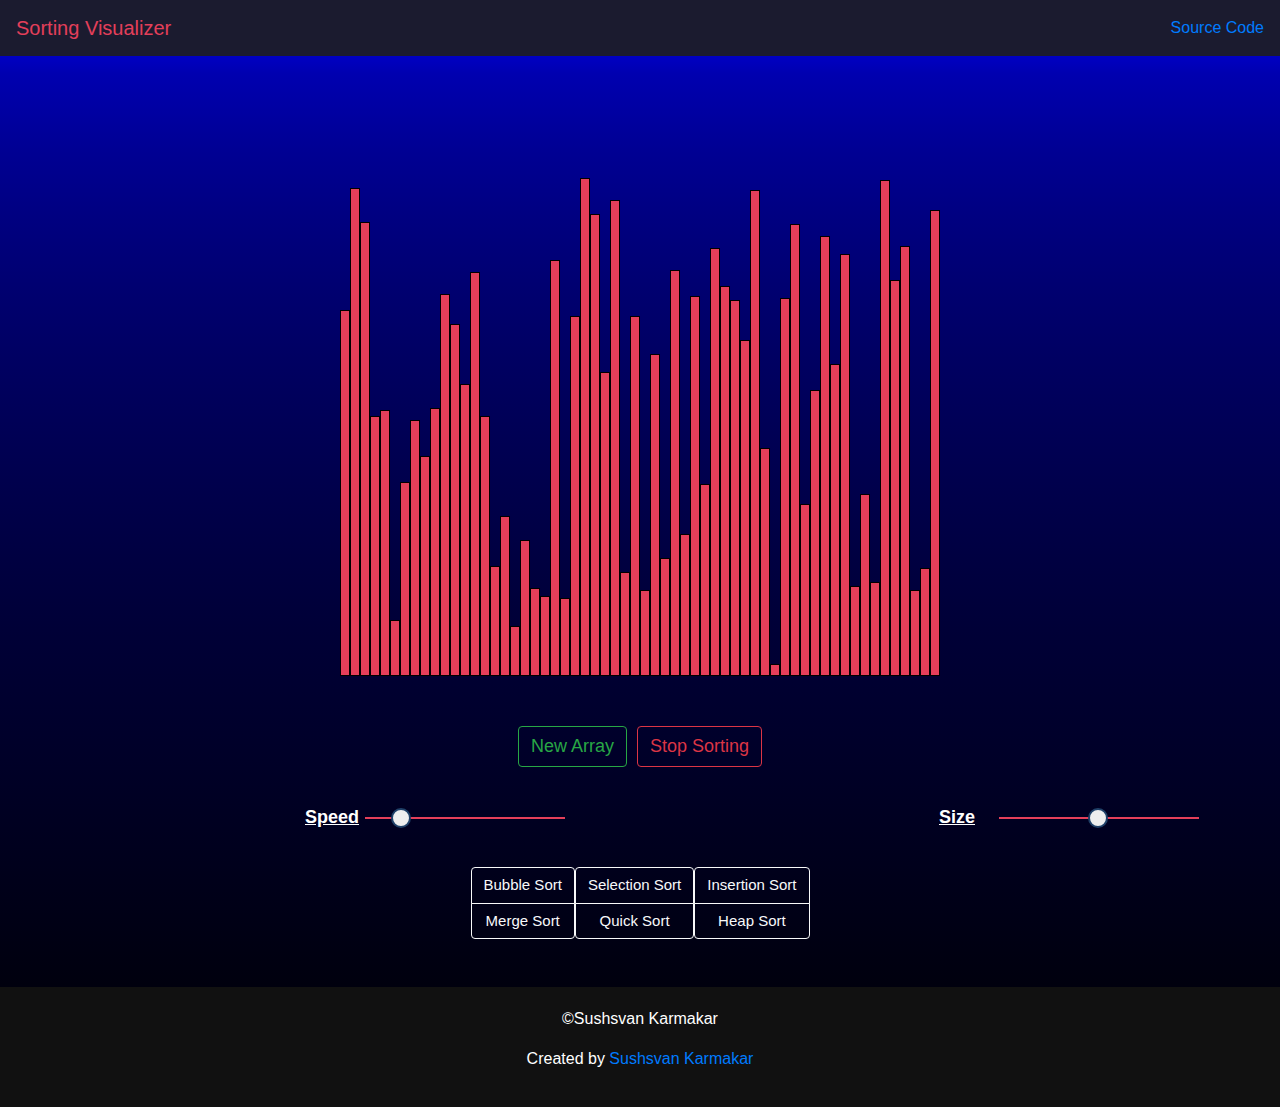
<file: index-main.html>
<!DOCTYPE html>
<html>

<head>
	<script async src="https://www.googletagmanager.com/gtag/js?id=G-4HHP888F7Y"></script>
	<script>
	   window.dataLayer = window.dataLayer || [];
	   function gtag(){dataLayer.push(arguments);}
	   gtag('js', new Date());
	   gtag('config', 'G-4HHP888F7Y');
	</script>
    
    <meta charset="utf-8" />
    <meta http-equiv="X-UA-Compatible" content="IE=edge" />
    <title>Sorting Visualizer</title>
    <meta name="description" content="" />
    <meta name="viewport" content="width=device-width, initial-scale=1" />
    <link rel="stylesheet" href="https://maxcdn.bootstrapcdn.com/bootstrap/4.0.0/css/bootstrap.min.css"
        integrity="sha384-Gn5384xqQ1aoWXA+058RXPxPg6fy4IWvTNh0E263XmFcJlSAwiGgFAW/dAiS6JXm" crossorigin="anonymous" />
    <link rel="stylesheet" href="style.css" />
    <style>
        footer {
            text-align: center;
            background: #111;
            padding: 20px 23px;
            color: #fff;
        }
    </style>
</head>

<body>
    <nav class="navbar dark-background">
        <a class="navbar-brand text-color" href="#">Sorting Visualizer</a>
        <span class="navbar-text"><a href = "https://github.com/Sushavan20/SortingVisualizer">Source Code</a></span>
    </nav>

    <div id="sorting" class="flex-container">
        
    </div>
    <div class="btn-group-md btn-group-horizontal center" style="margin-bottom: 15px;">
        <button type="button" class="btn btn-outline-success new" style="margin-right: 5px; font-size: 18px;">New Array</button>
        <button type="button" class="btn btn-outline-danger stop" style="margin-left: 5px; font-size: 18px;">Stop Sorting</button>
    </div>

    <div class="col range-input" id="input-panel">
        <span id="speed" class = "label" style="text-decoration: underline; font-size: 18px;">Speed
            <input id="speed_input" type="range" min="20" max="300" value=60 style="margin-left: 60px;">
        </span>
        <span id="size" class = "label" style="text-decoration: underline; font-size: 18px;">Size
            <input id ="size_input" type="range" value=50 min="1" max="100" style="margin-left: 60px;">
        </span>
    </div>
        
    <div class="col-auto center" id="control-panel">
        <div class="btn-group-md btn-group-vertical">
            <button type="button" class="btn btn-outline-light bubbleSort" style="font-size: 15px;">Bubble Sort</button>
            <button type="button" class="btn btn-outline-light mergeSort" style="font-size: 15px;">Merge Sort</button>
        </div>
        <div class="btn-group-md btn-group-vertical">
            <button type="button" class="btn btn-outline-light selectionSort" style="font-size: 15px;">Selection Sort</button>
            <button type="button" class="btn btn-outline-light quickSort" style="font-size: 15px;">Quick Sort</button>
        </div>
        <div class="btn-group-md btn-group-vertical">
            <button type="button" class="btn btn-outline-light insertionSort" style="font-size: 15px;">Insertion Sort</button>
            <button type="button" class="btn btn-outline-light heapSort" style="font-size: 15px;">Heap Sort</button>
        </div>
    </div>
    <br><br>
    <footer>
        <p>&copy;Sushsvan Karmakar</p>
        <p>Created by <a href="mailto:sushavan.karmakar@gmail.com" target="blank">Sushsvan Karmakar</a></p>
    </footer>
    <script src="https://cdn.jsdelivr.net/npm/bootstrap@5.0.0-beta2/dist/js/bootstrap.bundle.min.js" integrity="sha384-b5kHyXgcpbZJO/tY9Ul7kGkf1S0CWuKcCD38l8YkeH8z8QjE0GmW1gYU5S9FOnJ0" crossorigin="anonymous"></script>
    <script src="sorting.js" async defer></script>
    <script src="algorithms/bubbleSort.js" async defer></script>
    <script src="algorithms/mergeSort.js" async defer></script>
    <script src="algorithms/selectionSort.js" async defer></script>
    <script src="algorithms/quickSort.js" async defer></script>
    <script src="algorithms/insertionSort.js" async defer></script>
    <script src="algorithms/heapSort.js" async defer></script>
</body>
</html>
</file>
<file: style.css>
.dark-background {
    background-color: #1b1b2f;
}

.text-color {
    color: #e43f5a;
}

body {
    background-image: linear-gradient(blue, 20%, black);
}

.flex-container {
    margin-top: 20px;
    display: flex;
    flex-wrap: nowrap;
    width: 100%;
    height: 600px;
    justify-content: center;
    transition: 2s all ease;
}

.flex-item {
    background: #e43f5a;
    border: 1pt solid black;
    width: 10px;
    transition: 0.1s all ease;
}

.row {
    display: grid;
    grid-template-columns: 1fr 1fr 2fr;
}

#input-panel {
    margin-top: 50px;
}

.center {
    display: flex;
    justify-content: center;
    margin: auto;
}

#sorting {
    margin-bottom: 50px;
    transform: rotate(180deg) scaleX(-1); 
}

.range-input {
    box-sizing: border-box;
    top: 50%;
    left: 50%;  
    transform: translate(-50%, -50%);
    align-items: center;
    border-radius: 10px;
    line-height: 50px;
    display: flex;
    vertical-align: middle;
    height: 50px;
}
.range-input input {
    -webkit-appearance: none;
    width: 200px;
    height: 2px;
    background-color: #e43f5a;

    position: absolute;
    top: 50%;
}
.range-input input::-webkit-slider-thumb {
    -webkit-appearance: none;
    width: 20px;
    height: 20px;
    background-color: #eee;
    border: 2px solid #1f4068;
    border-radius: 50%;
    outline: none;
}
.range-input input::-webkit-slider-thumb:hover {
    background-color: #1f4068;
}

.range-input .label{
    color: white;
    font-weight:600;
    display: flex; 
    height: 35px; 
    line-height: 35px; 
    margin: auto;
}
</file>
